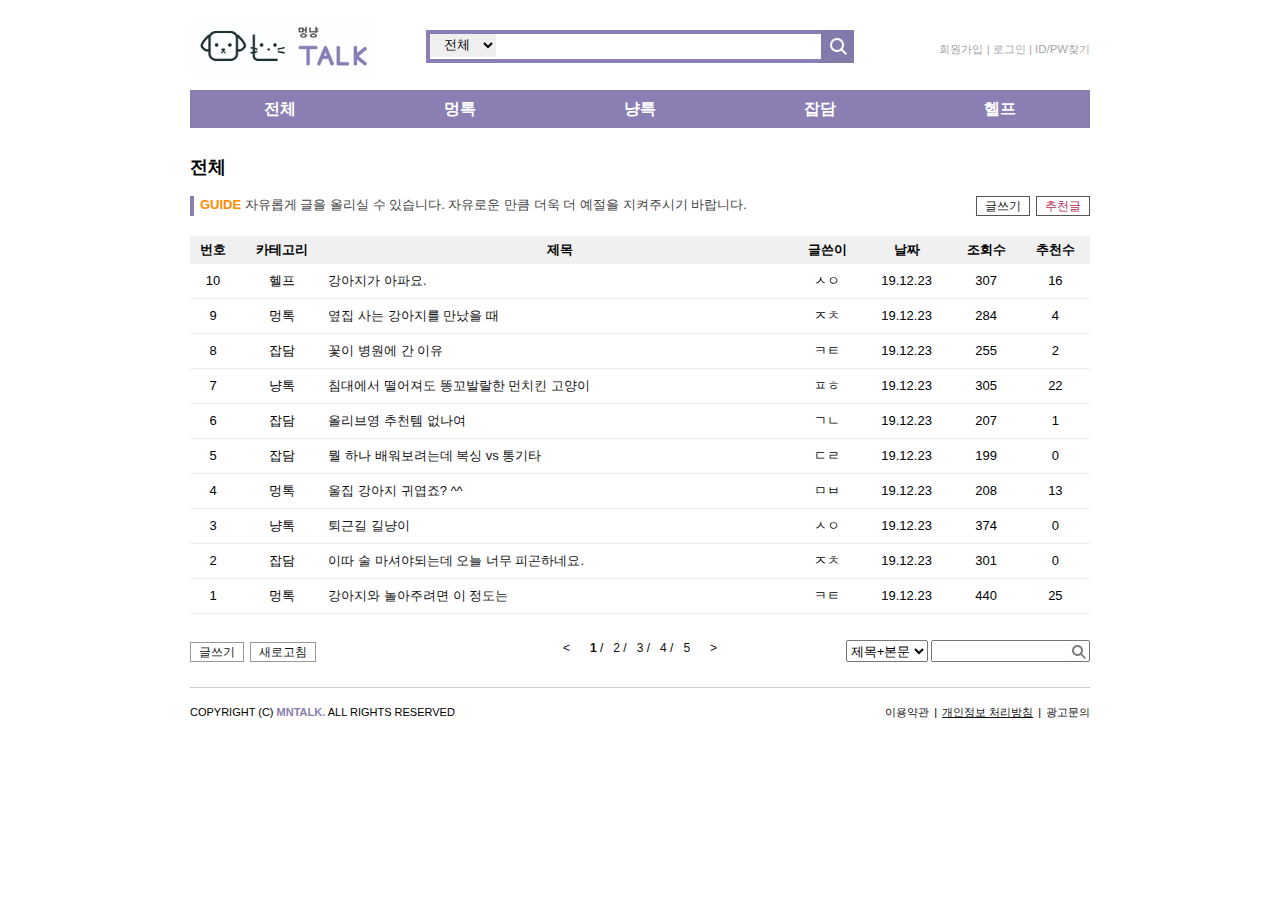
<file: sleepapp/templates/won/index.html>
<!DOCTYPE html>
<html lang="ko">

<head>
  <meta charset="UTF-8">
  <title>멍냥토크</title>
  <link href="css/reset.css" rel="stylesheet">
  <link href="css/main.css" rel="stylesheet">
  <link href="https://use.fontawesome.com/releases/v5.0.3/css/all.css" rel="stylesheet">
</head>

<body>
  <div id="wrap">
    <header id="header">
      <div id="headerIn">
        <h1 class="logo"><a href="#"><img src="img/logo.jpg" alt="멍냥토크"></a></h1>
        <div>
          <a href="pcjoin.html">회원가입</a>
          <a>|</a>
          <a href="pclogin.html">로그인</a>
          <a>|</a>
          <a href="lostidpw.html">ID/PW찾기</a>
        </div>
        <!--.logo-->
        <div class="search">
          <input type="text" class="src"><label>검색하기</label>
          <select class="h_category">
            <option>전체</option>
            <option>멍톡</option>
            <option>냥톡</option>
            <option>잡담</option>
            <option>헬프</option>
          </select>
          <a href="#" class="srcimg"><img src="img/srcimg.jpg" alt="검색"></a>

        </div>
        <!--.search-->

      </div>
      <!--#headerIn-->
    </header>
    <!--#header-->
    <nav id="lnb">
      <ul class="cf">
        <li><a href="#">전체</a></li>
        <li><a href="#">멍톡</a></li>
        <li><a href="#">냥톡</a></li>
        <li><a href="#">잡담</a></li>
        <li><a href="#">헬프</a></li>
      </ul>
    </nav>
    <!--.lnb-->

    <div id="container">
      <div class="mainTop cf">
        <h2>전체</h2>
        <h3><strong>GUIDE</strong><span> 자유롭게 글을 올리실 수 있습니다. 자유로운 만큼 더욱 더 예절을 지켜주시기 바랍니다.</span></h3>
        <p class="mainRec btn"><a href="#">추천글</a></p>
        <p class="mainWrite btn"><a href="#">글쓰기</a></p>
      </div>
      <!--.mainTop-->

      <table class="table">
        <thead>
          <tr>
            <th>번호</th>
            <th>카테고리</th>
            <th>제목</th>
            <th>글쓴이</th>
            <th>날짜</th>
            <th>조회수</th>
            <th>추천수</th>
          </tr>
        </thead>
        <tbody>
          <tr>
            <td>10</td>
            <td>헬프</td>
            <td><a href="#">강아지가 아파요.</a></td>
            <td>ㅅㅇ</td>
            <td>19.12.23</td>
            <td>307</td>
            <td>16</td>
          </tr>
          <tr>
            <td>9</td>
            <td>멍톡</td>
            <td><a href="#">옆집 사는 강아지를 만났을 때</a></td>
            <td>ㅈㅊ</td>
            <td>19.12.23</td>
            <td>284</td>
            <td>4</td>
          </tr>
          <tr>
            <td>8</td>
            <td>잡담</td>
            <td><a href="#">꽃이 병원에 간 이유</a></td>
            <td>ㅋㅌ</td>
            <td>19.12.23</td>
            <td>255</td>
            <td>2</td>
          </tr>
          <tr>
            <td>7</td>
            <td>냥톡</td>
            <td><a href="#">침대에서 떨어져도 똥꼬발랄한 먼치킨 고양이</a></td>
            <td>ㅍㅎ</td>
            <td>19.12.23</td>
            <td>305</td>
            <td>22</td>
          </tr>
          <tr>
            <td>6</td>
            <td>잡담</td>
            <td><a href="#">올리브영 추천템 없나여</a></td>
            <td>ㄱㄴ</td>
            <td>19.12.23</td>
            <td>207</td>
            <td>1</td>
          </tr>
          <tr>
            <td>5</td>
            <td>잡담</td>
            <td><a href="#">뭘 하나 배워보려는데 복싱 vs 통기타</a></td>
            <td>ㄷㄹ</td>
            <td>19.12.23</td>
            <td>199</td>
            <td>0</td>
          </tr>
          <tr>
            <td>4</td>
            <td>멍톡</td>
            <td><a href="#">울집 강아지 귀엽죠? ^^</a></td>
            <td>ㅁㅂ</td>
            <td>19.12.23</td>
            <td>208</td>
            <td>13</td>
          </tr>
          <tr>
            <td>3</td>
            <td>냥톡</td>
            <td><a href="#">퇴근길 길냥이</a></td>
            <td>ㅅㅇ</td>
            <td>19.12.23</td>
            <td>374</td>
            <td>0</td>
          </tr>
          <tr>
            <td>2</td>
            <td>잡담</td>
            <td><a href="#">이따 술 마셔야되는데 오늘 너무 피곤하네요.</a></td>
            <td>ㅈㅊ</td>
            <td>19.12.23</td>
            <td>301</td>
            <td>0</td>
          </tr>
          <tr>
            <td>1</td>
            <td>멍톡</td>
            <td><a href="#">강아지와 놀아주려면 이 정도는</a></td>
            <td>ㅋㅌ</td>
            <td>19.12.23</td>
            <td>440</td>
            <td>25</td>
          </tr>
        </tbody>
      </table>
      <div class="pager">
        <ul>
          <li><a href="#" class="prev">&lt;</a></li>
          <li class="on"><a href="#">1</a><span> / </span></li>
          <li><a href="#">2</a><span> / </span></li>
          <li><a href="#">3</a><span> / </span></li>
          <li><a href="#">4</a><span> / </span></li>
          <li><a href="#">5</a></li>
          <li><a href="#" class="next">&gt;</a></li>
        </ul>
      </div>
      <!--.pager-->

      <div class="bottom_left cf">
        <p><a href="#">글쓰기</a></p>
        <p><a href="#">새로고침</a></p>
      </div>
      <!--.bottom_left-->

      <div class="bottom_right">
        <select>
          <option>제목+본문</option>
          <option>제목</option>
          <option>내용만</option>
        </select>
        <input type="text">
        <input type="button" class="btn">
      </div>
      <!--.bottom_right-->
    </div>
    <!--#container-->

    <footer id="footer">
      <p class="copy">COPYRIGHT (C) <span>MNTALK.</span> ALL RIGHTS RESERVED</p>
      <ul class="fmenu cf">
        <li><a href="userag.html">이용약관</a><span>|</span></li>
        <li><a href="privacy.html"><u>개인정보 처리방침</u></a><span>|</span></li>
        <li><a href="adsform.html">광고문의</a></li>
      </ul>
    </footer>
    <!--#footer-->
  </div>
  <!--#wrap-->
</body>

</html>
</file>
<file: sleepapp/templates/won/css/main.css>
@charset "utf-8";

#wrap{ min-width:100%; width:100%; }

/*PC 헤더*/
#header, #headerIn { height:90px; }
#headerIn { width:900px; /*background:#ffeca1;*/ margin:0 auto; position:relative; }
#headerIn .logo { padding-top:20px; }
#headerIn .logo img { height:54px; width:auto; }

#headerIn .search { position:absolute; top:30px; left:50%; transform: translateX(-50%); } /*검색창 영역*/

.logo + div { position:absolute; top: 40px; right: 0; height: 54px; width:auto; opacity: 0.4; font-size: 95%;}

#headerIn .search .src { padding:5px 40px 5px 80px; width:300px; border:4px solid #8a7eb3; }
#headerIn .search label { display: none; }
#headerIn .search .h_category { display: block; padding:2px 10px 4px; border:0; position:absolute; top:4px; left:4px; }
#headerIn .search .srcimg { position:absolute; top:0; right:0;}


.login{width:210px; margin-top: -5px;}
.login .profileimg{display: inline-block; width:25px; height:25px;}
.login span{padding:5px 3px 5px 0; display: inline-block;}
.logout{display: block; position:absolute; top:38px; right:0; padding:2px 5px; text-decoration: underline;}


#lnb { width: 900px; margin:0 auto; }
#lnb li { width:20%; font-size:16px; text-align: center; float:left; background:#8a7eb3; }
#lnb li:hover {background:#6551a3; }
#lnb li a { display: block; padding:10px 0; color:#fff; font-weight: bold;}

/*컨테이너 시작*/
#container { width:900px; margin:0 auto; padding:30px 0; position:relative; }

.mainTop { margin-bottom: 20px; }
.mainTop h2 { margin-bottom:20px; font-weight:900; }
.mainTop h3:before { content:""; display: inline-block; width:4px; height:20px; background:#8a7eb3; position:absolute; top:0; left:-10px; }
.mainTop h3 { position: relative; margin-left:10px; color:#444; font-size:13px; font-weight: normal; float:left; }
.mainTop h3 strong { color:#FF8C00; }

.mainTop .btn { border:1px solid #555; float:right; margin-left:6px; }
.mainTop .btn a { display: block; padding:0 8px; }
.mainTop .mainRec a { color:#b52c56; }

/*게시글 목록*/
table { width:100%; text-align: center; border-spacing: 0;  font-size:13px; position:relative; }
table th { padding:5px 0; background:#f0f0f0; }
table td {padding:8px 0; border-bottom:1px solid #eee; }
table td:nth-child(3) { text-align: left; } 

/*페이지*/
.pager { margin: 25px 0 0; }
.pager ul { display: flex; justify-content: center; }
.pager li { display: inline-block; margin:0 5px; }
.pager .on a { font-weight: bold; }

.pager li .prev, .pager li .next {margin: 0 10px;}

/**/
.bottom_left { position:absolute; bottom:25px; left:0; }
.bottom_left p { border:1px solid #999; float:left; margin-right:6px; }
.bottom_left p a { padding:0 8px; }

.bottom_right { position: absolute; bottom:25px; right:0; }
.bottom_right select { height:22px; }
.bottom_right input { width:130px; height:18px; padding:0 20px 0 5px; }
.bottom_right .btn{ display: inline-block; background:url(../img/bottomsrc.jpg) no-repeat; border:none; position:absolute; top:3px; right:2px; width:18px; height:18px; padding:0; }

/*푸터*/
#footer { width:900px; margin:0 auto; padding:15px 0 40px;  border-top:1px solid #ccc; position: relative; }
#footer p {font-size:11px;}
#footer .copy span { font-weight:bold; color:#8a7eb3; }

#footer .fmenu { position:absolute; top:15px; right:0; }
#footer .fmenu li { float:left; font-size:11px; }
#footer .fmenu span { margin:0 5px; }
</file>
